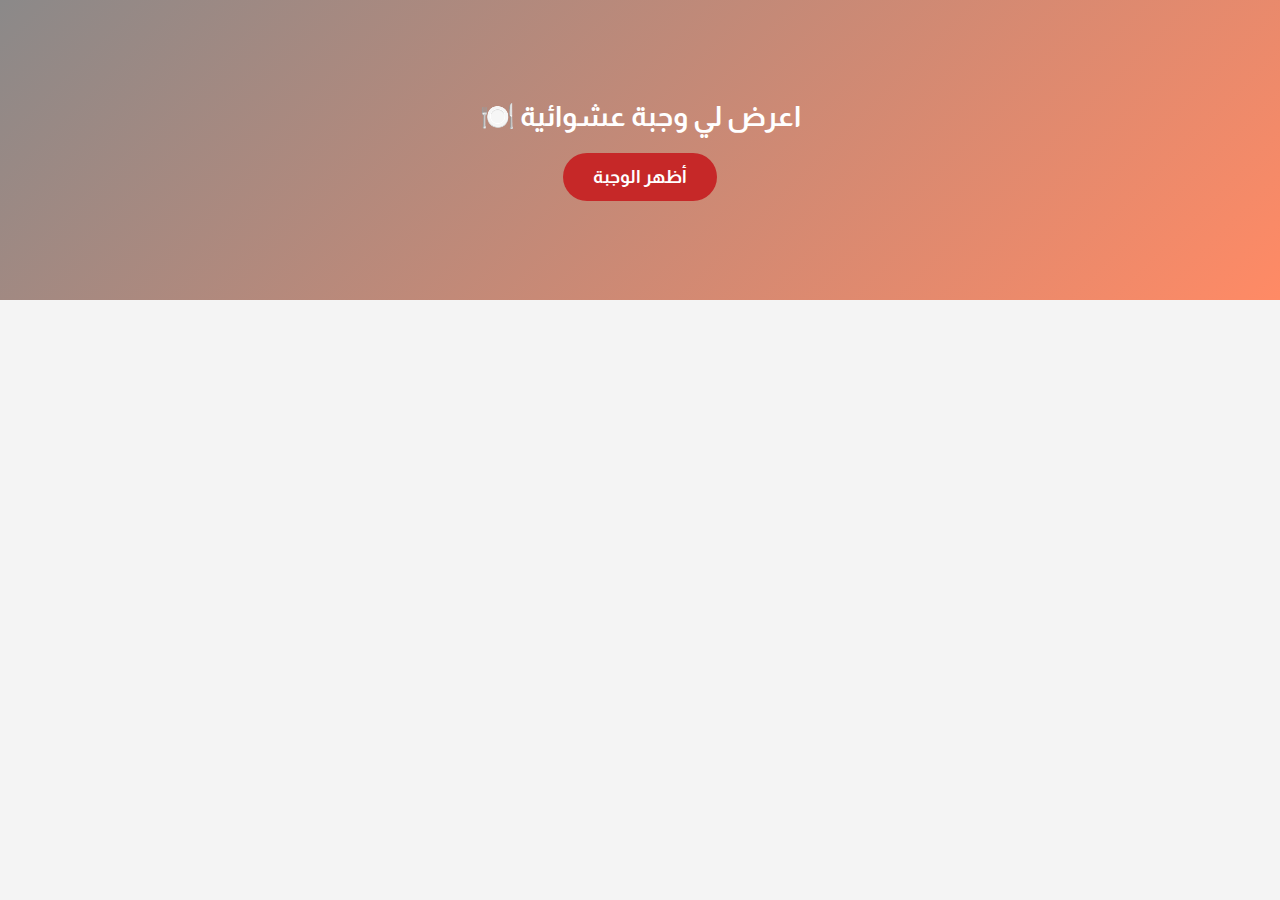
<file: index.html>
<!DOCTYPE html>
<html lang="ar" dir="rtl">
<head>
  <meta charset="UTF-8" />
  <meta name="viewport" content="width=device-width, initial-scale=1.0"/>
  <link rel="stylesheet" href="style.css">
  <link href='https://fonts.googleapis.com/css?family=Almarai' rel='stylesheet'>
  <title>وجبة عشوائية</title>
</head>
<body>
  <main id="main">
    <div class="search">
      <div class="bg"></div>
      <div class="bg bg2"></div>
      <div class="bg bg3"></div>
      <div class="top_section">
        <h2>اعرض لي وجبة عشوائية 🍽️</h2>
        <div>
          <button onclick="getRandomMeal()">أظهر الوجبة</button>
        </div>
      </div>
    </div>
    <div class="result">
      <div class="content" id="results">
        <div class="loader" style="display: none;"></div>
      </div>
    </div>
  </main>
  <script src="script.js"></script>
</body>
</html>
</file>
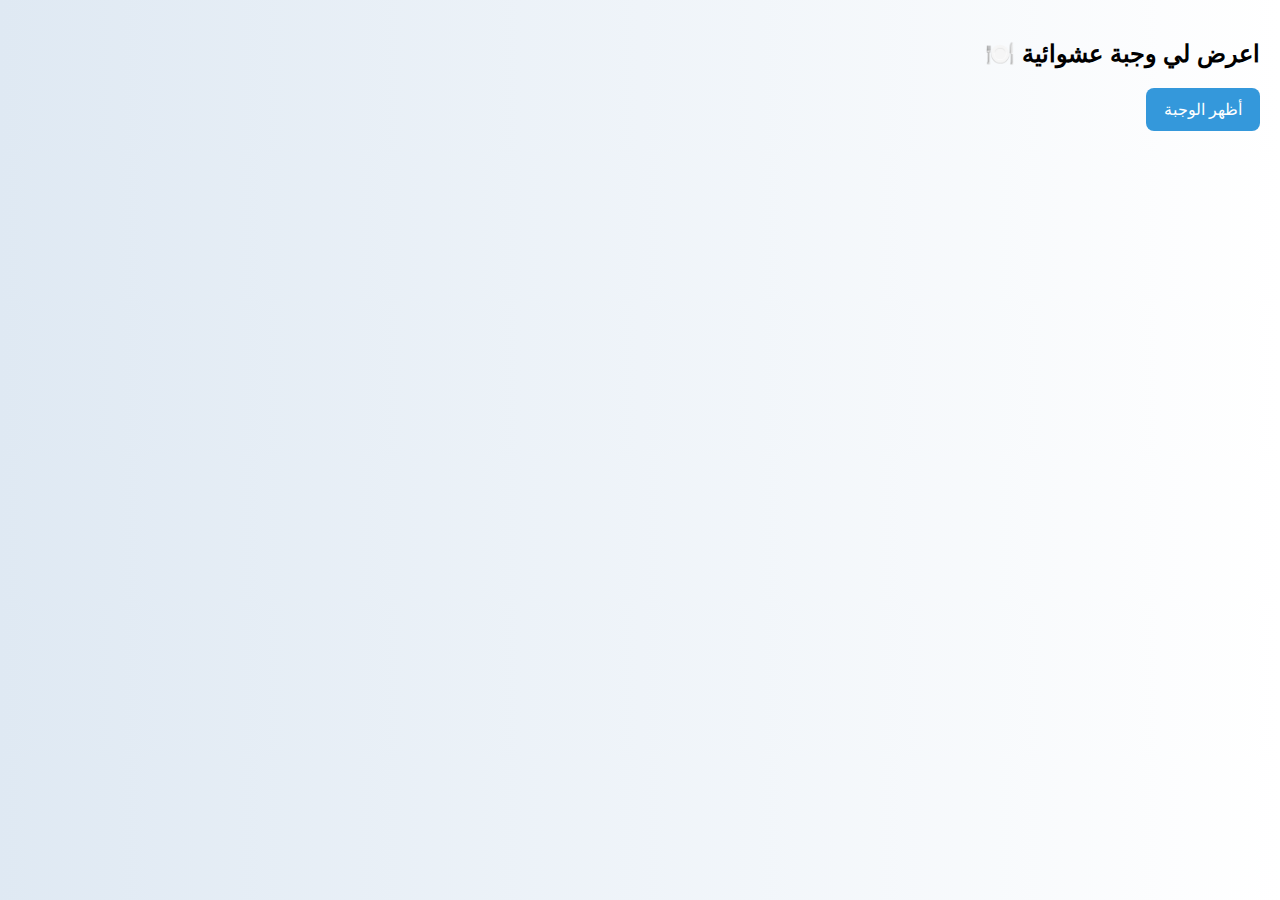
<file: html.html>
<!DOCTYPE html>
<html lang="ar" dir="rtl">
<head>
  <meta charset="UTF-8" />
  <meta name="viewport" content="width=device-width, initial-scale=1.0"/>
  <link rel="stylesheet" href="css.css" />
  <link href='https://fonts.googleapis.com/css?family=Almarai' rel='stylesheet'>
  <title>وجبة عشوائية</title>
</head>
<body>
  <main id="main">
    <div class="search">
      <div class="bg"></div>
      <div class="bg bg2"></div>
      <div class="bg bg3"></div>
      <div class="top_section">
        <h2>اعرض لي وجبة عشوائية 🍽️</h2>
        <div>
          <button onclick="getRandomMeal()">أظهر الوجبة</button>
        </div>
      </div>
    </div>
    <div class="result">
      <div class="content" id="results">
        <div class="loader" style="display: none;"></div>
      </div>
    </div>
  </main>
  <script src="script.js"></script>
</body>
</html>
</file>
<file: style.css>
* {
  margin: 0;
  padding: 0;
  box-sizing: border-box;
  font-family: 'Almarai', sans-serif;
}

body {
  min-height: 100vh;
  background-color: #f4f4f4;
  direction: rtl;
}

main {
  width: 100%;
  display: flex;
  flex-direction: column;
  align-items: center;
}

.search {
  position: relative;
  width: 100%;
  height: 300px;
  background: linear-gradient(135deg, #8b8989, #ff8a65);
  display: flex;
  justify-content: center;
  align-items: center;
  color: white;
  text-align: center;
}

.top_section {
  z-index: 2;
}

.top_section h2 {
  font-size: 28px;
  margin-bottom: 20px;
}

.top_section button {
  padding: 14px 30px;
  border: none;
  border-radius: 30px;
  font-size: 18px;
  font-weight: bold;
  color: white;
  background-color: #c62828;
  cursor: pointer;
  transition: all 0.3s ease;
}

.top_section button:hover {
  background-color: #b71c1c;
  transform: scale(1.05);
}

.result {
  width: 100%;
  max-width: 1200px;
  padding: 40px 20px;
  margin-top: 40px; 
}

.content {
  display: grid;
  grid-template-columns: repeat(auto-fit, minmax(300px, 1fr));
  gap: 25px;
}

.item {
  background-color: white;
  border-radius: 12px;
  box-shadow: 0 4px 12px rgba(0,0,0,0.1);
  overflow: hidden;
  transition: 0.3s ease;
}

.item:hover {
  transform: translateY(-5px);
  box-shadow: 0 6px 18px rgba(0,0,0,0.15);
}

.img img {
  width: 100%;
  height: 200px;
  object-fit: cover;
  border-bottom: 1px solid #eee;
}

.item-body {
  padding: 20px;
}

.item-body h6 {
  font-size: 22px;
  margin-bottom: 10px;
  color: #e64a19;
}

.item-body p {
  margin: 10px 0;
  color: #333;
  font-size: 15px;
  line-height: 1.6;
}

.item-body a {
  display: inline-block;
  margin-top: 10px;
  color: #1565c0;
  text-decoration: none;
  font-weight: bold;
}

.item-body a:hover {
  text-decoration: underline;
}
</file>
<file: css.css>
body {
  font-family: 'Segoe UI', sans-serif;
  background: linear-gradient(to right, #dfe9f3, #ffffff);
  margin: 0;
  padding: 20px;
  transition: background 0.3s, color 0.3s;
}

.container {
  max-width: 960px;
  margin: auto;
  text-align: center;
  background: #fff;
  padding: 40px;
  border-radius: 16px;
  box-shadow: 0 0 20px rgba(0,0,0,0.1);
}

h1 {
  display : block;
  color: #2c3e50;
  margin-bottom: 30px;
}

.search-area {
  display: flex;
  justify-content: center;
  align-items: center;
  gap: 10px;
  flex-wrap: wrap;
  margin-bottom: 20px;
}

input {
  width: 60%;
  max-width: 400px;
  padding: 12px;
  font-size: 16px;
  border-radius: 8px;
  border: 1px solid #ccc;
  outline: none;
  transition: border 0.2s;
}

input:focus {
  border-color: #3498db;
}

button {
  padding: 12px 18px;
  font-size: 16px;
  border: none;
  border-radius: 8px;
  cursor: pointer;
  background: #3498db;
  color: white;
  transition: background 0.3s ease;
}

button:hover {
  background: #2c80b4;
}

.results-grid {
  display: grid;
  grid-template-columns: repeat(auto-fit, minmax(280px, 1fr));
  gap: 25px;
  margin-top: 20px;
}

.card {
  background: #dcdada;
  padding: 20px;
  border-radius: 12px;
  box-shadow: 0 4px 12px rgba(0,0,0,0.08);
  text-align: left;
  transition: transform 0.2s, box-shadow 0.2s;
}

.card:hover {
  transform: translateY(-5px);
  box-shadow: 0 8px 18px rgba(0,0,0,0.12);
}

.card h3 {
  margin-top: 0;
  color: #2c3e50;
}

.card a {
  color: #2980b9;
  text-decoration: none;
}

.card a:hover {
  text-decoration: underline;
}

#count {
  font-weight: bold;
  margin-top: 10px;
  color: #555;
}

.dark-mode {
  background: #1c1c1c;
  color: #f0f0f0;
}

.dark-mode .container {
  background: #2c2c2c;
}

.dark-mode .card {
  background: #3c3c3c;
}

.dark-mode input,
.dark-mode button {
  background: #444;
  color: white;
  border: 1px solid #666;
}

.dark-mode a {
  color: #7dcfff;
}
.dark-mode h1 {
  color: #ffffff;
}
.dark-mode .card h3 {
  color: #7dcfff;
}
</file>
